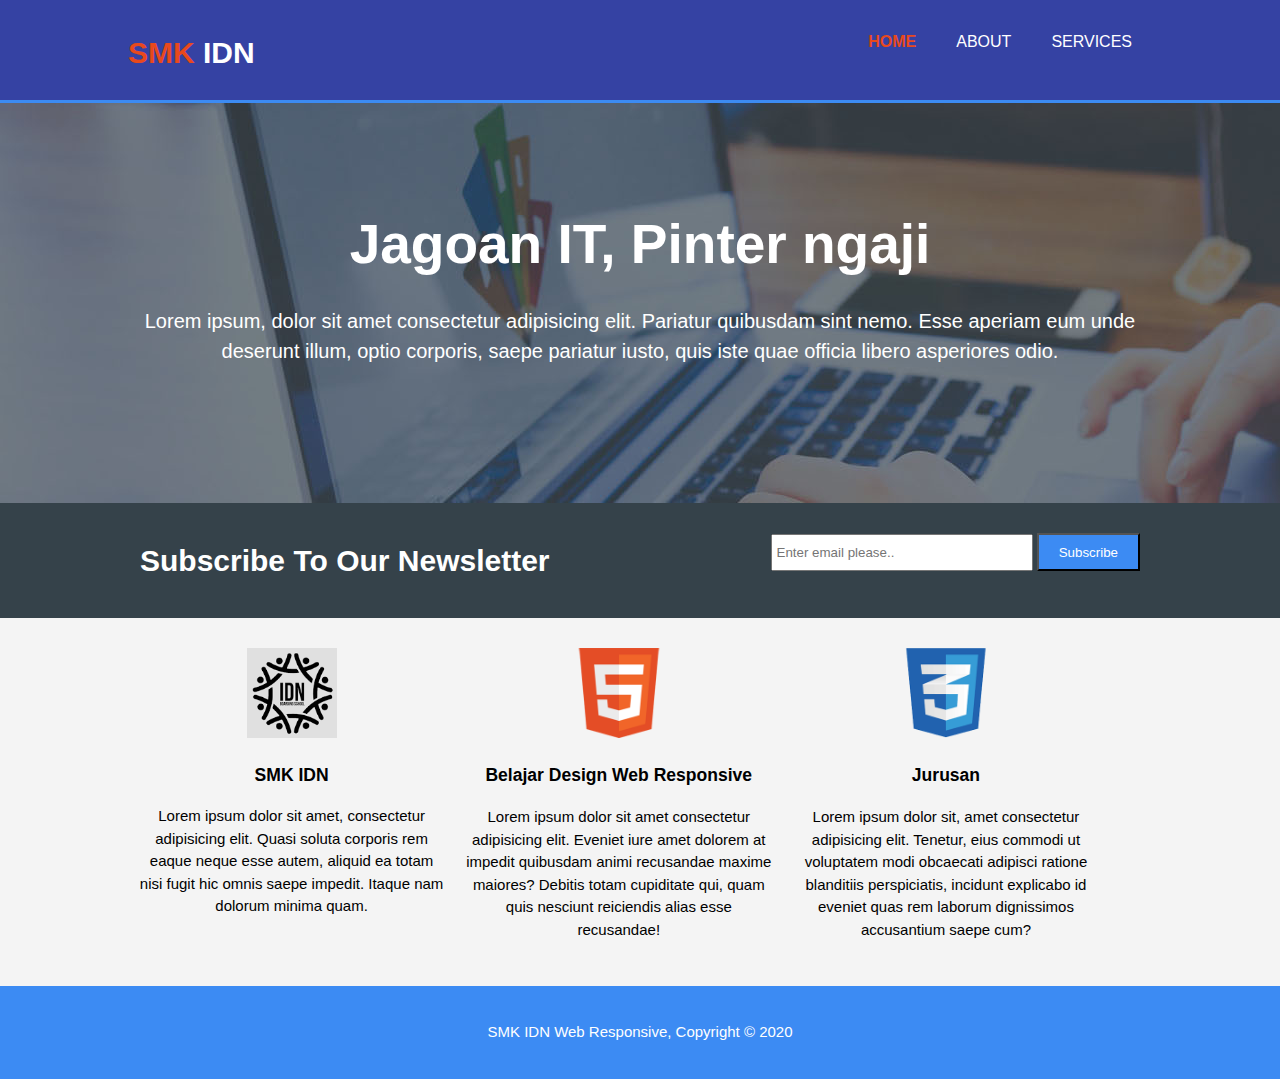
<file: Project_Web_responsive_akbar/index.html>
<!DOCTYPE html>
<html lang="en">
<head>
    <meta charset="UTF-8">
    <meta name="viewport" content="width=device-width, initial-scale=1.0">
    <meta name="description" content="Make a Responsive Website">
    <meta name="keywords" content="web design, webresponsive, SMK IDN responsive website">
    <meta name="author" content="Akbar">
    <title>Web Responsive | Welcome</title>
    <link rel="stylesheet" href="./css/style.css">
</head>
<body>
    <header>
        <div class="container">
            <div id="branding">
                <h1><span class="highlight">SMK</span> IDN</h1>
            </div>

            <nav>
                <ul>
                    <li class="current"><a href="index.html">Home</a></li>
                    <li><a href="about.html">About</a></li>
                    <li><a href="services.html">Services</a></li>
                </ul>
            </nav>
        </div>

    </header>

    <Section id="showcase">
        <div class="container">
             <h1>Jagoan IT, Pinter ngaji</h1>
            <p>Lorem ipsum, dolor sit amet consectetur adipisicing elit.
               Pariatur quibusdam sint nemo. Esse aperiam eum unde deserunt illum, optio corporis, saepe pariatur iusto, quis iste quae officia libero asperiores odio.
            </p> 
        </div>
    </Section>

    <section id="newsletter">
        <div class="container">
            <h1>Subscribe To Our Newsletter</h1>
            <form>
                <input type="email" placeholder="Enter email please..">
                <button type="submit" class="button_1">Subscribe</button>
            </form>
        </div>
    </section>

    <section id="boxes">
        <div class="container">
            <div class="box">
                <img src="./img/img_smkIDN.png">
                <h3>SMK IDN</h3>
                <p>Lorem ipsum dolor sit amet, consectetur adipisicing elit. Quasi soluta corporis rem eaque neque esse autem, aliquid ea totam nisi fugit hic omnis saepe impedit. Itaque nam dolorum minima quam.</p>
            </div>
            <div class="box">
                <img src="./img/img_logo_html.png">
                 <h3>Belajar Design Web Responsive</h3>
                 <p>Lorem ipsum dolor sit amet consectetur adipisicing elit. Eveniet iure amet dolorem at impedit quibusdam animi recusandae maxime maiores? Debitis totam cupiditate qui, quam quis nesciunt reiciendis alias esse recusandae!</p>
        </div>
        <div class="box">
            <img src="./img/img_logo_css.png">
             <h3>Jurusan</h3>
             <p>Lorem ipsum dolor sit, amet consectetur adipisicing elit. Tenetur, eius commodi ut voluptatem modi obcaecati adipisci ratione blanditiis perspiciatis, incidunt explicabo id eveniet quas rem laborum dignissimos accusantium saepe cum?</p>
         </div>
        </div>
    </section>

    <footer>
        <p>SMK IDN Web Responsive, Copyright &copy; 2020</p>
    </footer>
</body>
</html>
</file>
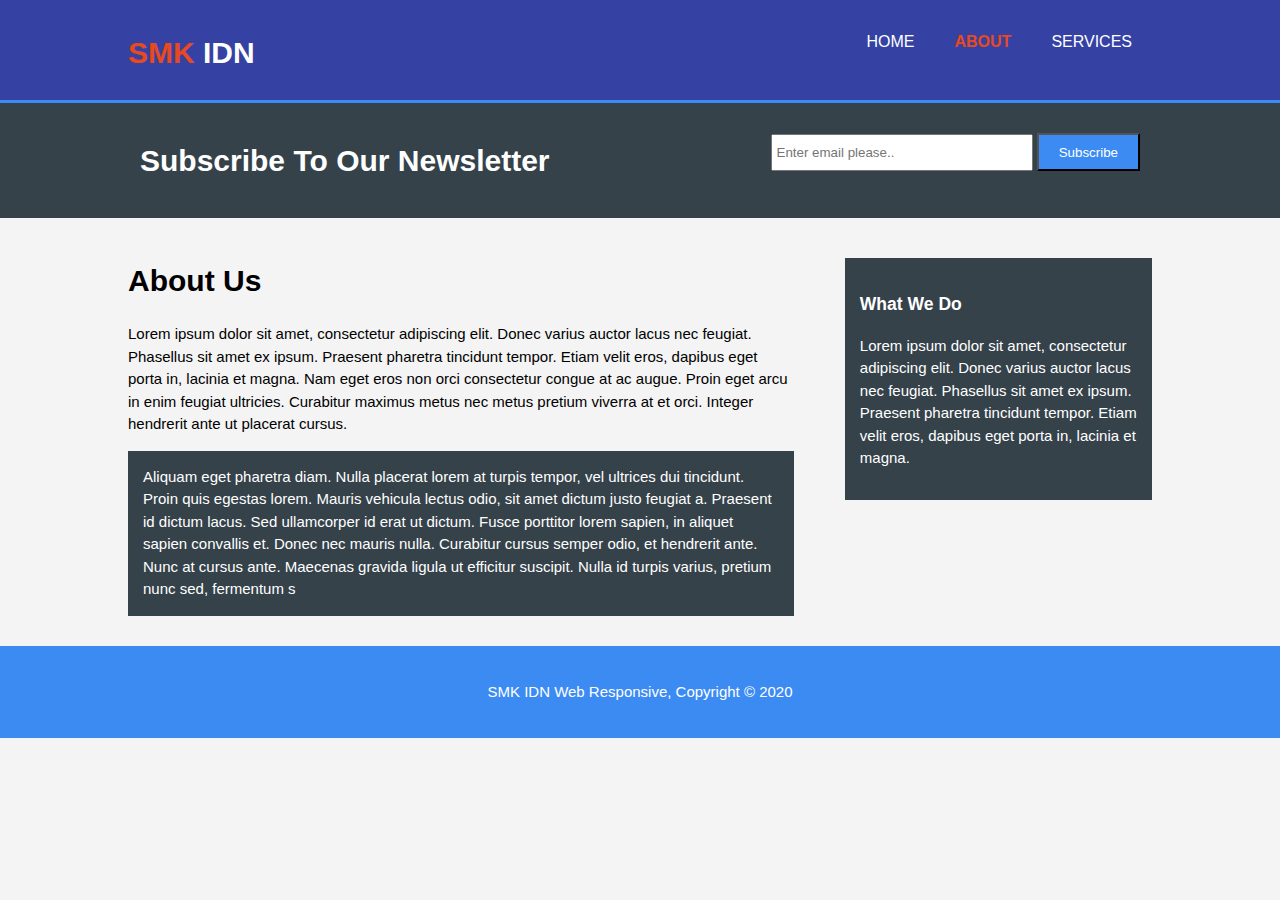
<file: Project_Web_responsive_akbar/about.html>
<!DOCTYPE html>
<html lang="en">
<head>
    <meta charset="UTF-8">
    <meta name="viewport" content="width=device-width, initial-scale=1.0">
    <meta name="description" content="Make a Responsive Website">
    <meta name="keywords" content="web design, webresponsive, SMK IDN responsive website">
    <meta name="author" content="Akbar">
    <title>Web Responsive | About</title>
    <link rel="stylesheet" href="./css/style.css">
</head>
<body>
    <header>
        <div class="container">
            <div id="branding">
                <h1><span class="highlight">SMK</span> IDN</h1>
            </div>

            <nav>
                <ul>
                    <li><a href="index.html">Home</a></li>
                    <li class="current"><a href="about.html">About</a></li>
                    <li><a href="services.html">Services</a></li>
                </ul>
            </nav>
        </div>

    </header>

    

    <section id="newsletter">
        <div class="container">
            <h1>Subscribe To Our Newsletter</h1>
            <form>
                <input type="email" placeholder="Enter email please..">
                <button type="submit" class="button_1">Subscribe</button>
            </form>
        </div>
    </section>

    <section id="boxes">
        <div class="container">
           <article id="main-col">
               <h1 class="page-title">About Us</h1>
               <p>
                 Lorem ipsum dolor sit amet, consectetur adipiscing elit. Donec varius auctor lacus nec feugiat. Phasellus sit amet ex ipsum. Praesent pharetra tincidunt tempor. Etiam velit eros, dapibus eget porta in, lacinia et magna. Nam eget eros non orci consectetur congue at ac augue. Proin eget arcu in enim feugiat ultricies. Curabitur maximus metus nec metus pretium viverra at et orci. Integer hendrerit ante ut placerat cursus.
              </p>
               <p class="dark">
                Aliquam eget pharetra diam. Nulla placerat lorem at turpis tempor, vel ultrices dui tincidunt. Proin quis egestas lorem. Mauris vehicula lectus odio, sit amet dictum justo feugiat a. Praesent id dictum lacus. Sed ullamcorper id erat ut dictum. Fusce porttitor lorem sapien, in aliquet sapien convallis et. Donec nec mauris nulla. Curabitur cursus semper odio, et hendrerit ante. Nunc at cursus ante. Maecenas gravida ligula ut efficitur suscipit. Nulla id turpis varius, pretium nunc sed, fermentum s
               </p>
           </article>

           <aside id="sidebar">
               <div class="dark">
               <h3>What We Do</h3>
               <p>
                Lorem ipsum dolor sit amet, consectetur adipiscing elit. Donec varius auctor lacus nec feugiat. Phasellus sit amet ex ipsum. Praesent pharetra tincidunt tempor. Etiam velit eros, dapibus eget porta in, lacinia et magna.
               </p>
              </div>
           </aside>
        </div>
    </section>

    <footer>
        <p>SMK IDN Web Responsive, Copyright &copy; 2020</p>
    </footer>

</body>
</html>
</file>
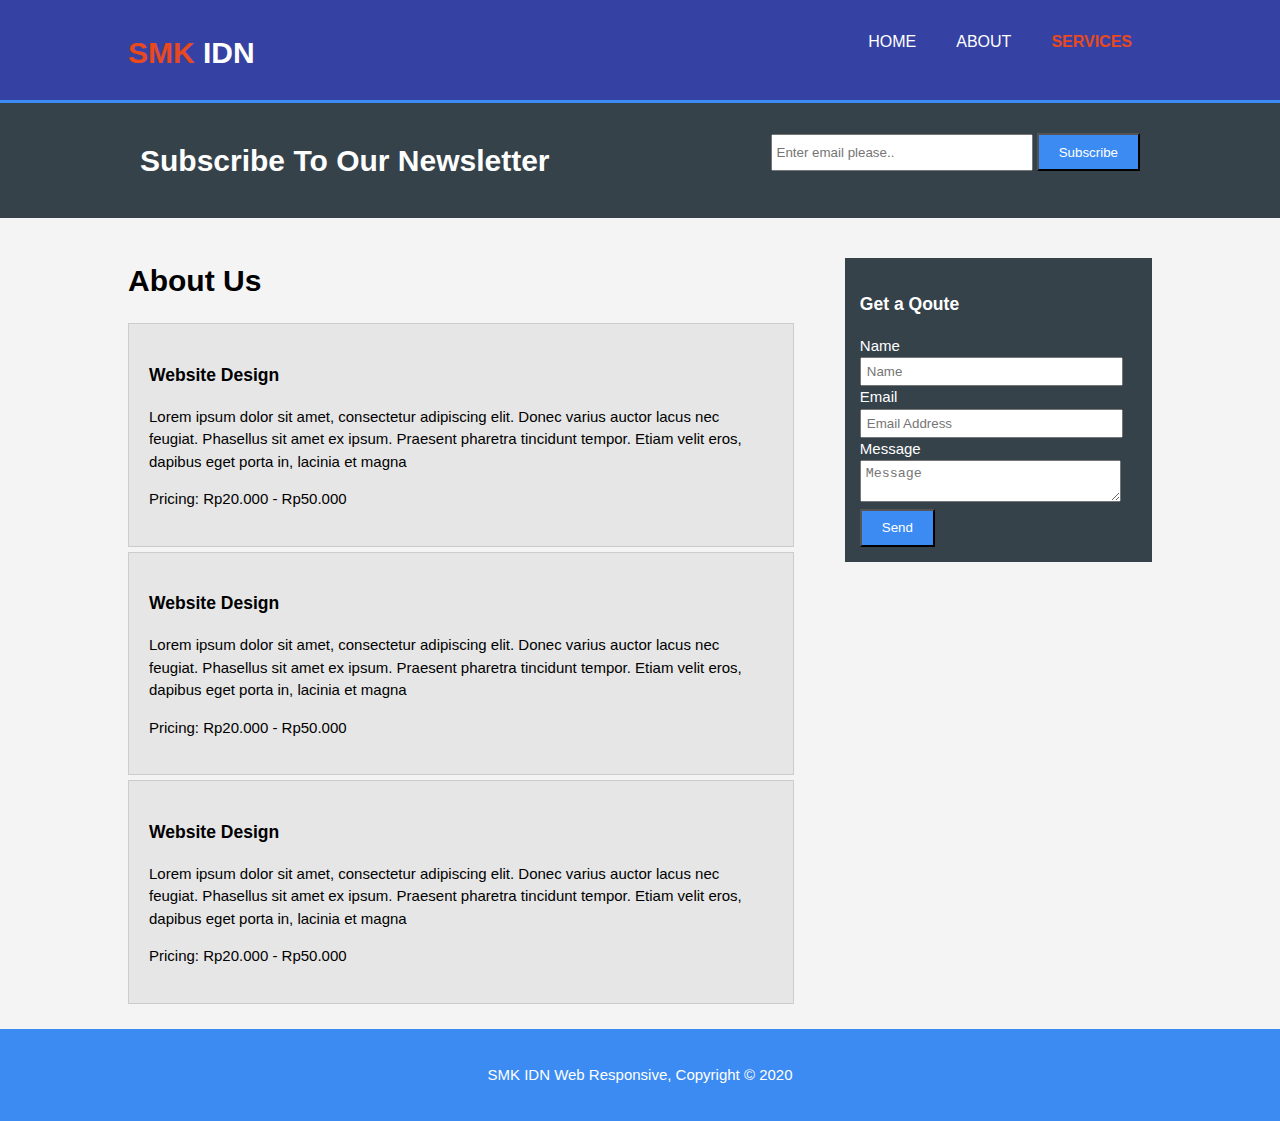
<file: Project_Web_responsive_akbar/services.html>
<!DOCTYPE html>
<html lang="en">
<head>
    <meta charset="UTF-8">
    <meta name="viewport" content="width=device-width, initial-scale=1.0">
    <meta name="description" content="Make a Responsive Website">
    <meta name="keywords" content="web design, webresponsive, SMK IDN responsive website">
    <meta name="author" content="Akbar">
    <title>Web Responsive | Services</title>
    <link rel="stylesheet" href="./css/style.css">
</head>
<body>
    <header>
        <div class="container">
            <div id="branding">
                <h1><span class="highlight">SMK</span> IDN</h1>
            </div>

            <nav>
                <ul>
                    <li><a href="index.html">Home</a></li>
                    <li><a href="about.html">About</a></li>
                    <li class="current"><a href="services.html">Services</a></li>
                </ul>
            </nav>
        </div>

    </header>

    

    <section id="newsletter">
        <div class="container">
            <h1>Subscribe To Our Newsletter</h1>
            <form>
                <input type="email" placeholder="Enter email please..">
                <button type="submit" class="button_1">Subscribe</button>
            </form>
        </div>
    </section>

    <section id="boxes">
        <div class="container">
           <article id="main-col">
               <h1 class="page-title">About Us</h1>
              <ul id="services">
                  <li>
                      <h3>Website Design</h3>
                      <p>Lorem ipsum dolor sit amet, consectetur adipiscing elit. Donec varius auctor lacus nec feugiat. Phasellus sit amet ex ipsum. Praesent pharetra tincidunt tempor. Etiam velit eros, dapibus eget porta in, lacinia et magna</p>
                      <p>Pricing: Rp20.000 - Rp50.000</p>
                  </li>

                  <li>
                    <h3>Website Design</h3>
                    <p>Lorem ipsum dolor sit amet, consectetur adipiscing elit. Donec varius auctor lacus nec feugiat. Phasellus sit amet ex ipsum. Praesent pharetra tincidunt tempor. Etiam velit eros, dapibus eget porta in, lacinia et magna</p>
                    <p>Pricing: Rp20.000 - Rp50.000</p>
                </li>

                <li>
                    <h3>Website Design</h3>
                    <p>Lorem ipsum dolor sit amet, consectetur adipiscing elit. Donec varius auctor lacus nec feugiat. Phasellus sit amet ex ipsum. Praesent pharetra tincidunt tempor. Etiam velit eros, dapibus eget porta in, lacinia et magna</p>
                    <p>Pricing: Rp20.000 - Rp50.000</p>
                </li>
              </ul>
           </article>

           <aside id="sidebar">
               <div class="dark">
               <h3>Get a Qoute</h3>
               <form class="quote">

                   <div>
                       <label>Name</label><br>
                       <input type="text" placeholder="Name">
                   </div>

                   <div>
                    <label>Email</label><br>
                    <input type="text" placeholder="Email Address">
                </div>

                <div>
                    <label>Message</label><br>
                    <textarea placeholder="Message"></textarea>
                </div>
                <button class="button_1" type="submit">Send</button>
               </form>
              </div>
           </aside>
        </div>
    </section>

    <footer>
        <p>SMK IDN Web Responsive, Copyright &copy; 2020</p>
    </footer>

</body>
</html>
</file>
<file: Project_Web_responsive_akbar/css/style.css>
body{
    font: 15px/1.5 Arial, Helvetica, sans-serif;
    padding: 0;
    margin:0;
    background-color: #f4f4f4;
}

/* global atau berlaku untuk semua kelas yang bernama container */
.container{
    width: 80%;
    margin: auto;
    overflow: hidden;
}

ul{
    margin: 0;
    padding: 0;
}

.button_1{
    height: 38px;
    background: #3c8bf3;z
    border: 0;
    padding-left: 20px;
    padding-right: 20px;
    color: #ffffff;
}

.dark{
    padding: 15px;
    background: #35424a;
    color: #ffffff;
    margin-top: 10px;
    margin-bottom: 10px;
}
/* Bagian Header */

header{
    background: #3542a3;
    color: #ffffff;
    padding-top: 30px;
    min-height: 70px;
    border-bottom: #3c8bf3 3px solid;
}

header a{
    color: #ffffff;
    text-decoration: none;
    text-transform: uppercase;
    font-size: 16px;
}

header ul{
    margin: 0;
    padding: 0;
}

header li{
    float: left;
    display: inline;
    padding: 0 20px 0 20px;
}

header #branding{
    float: left;
}

header #branding h1{
    margin: 0;
}

header nav{
    float: right;
}

header .highlight, header .current a{
    color: #e8491d;
    font-weight: bold;
}

header a:hover{
    color: #cccccc;
    font-weight: bold;
}

/* Bagian Showcase */

#showcase{
    min-height:400px;
    background: url('../img/img_showcase.jpg') 0 -400px;
    text-align: center;
    color: #ffffff;
  }

#showcase h1{
    margin-top: 100px;
    font-size:55px;
    margin-bottom:10px;
}

#showcase p{
    font-size: 20px;
}

/* Bagian news letter */

#newsletter{
    padding:15px;
    color: #ffffff;
    background: #35424a;
}

#newsletter h1{
    float: left;
}

#newsletter form{
    float: right;
    margin-top: 15px;
}

#newsletter input[type="email"]{
    padding: 4px;
    height: 25px;
    width: 250px;
}

/*Boxen*/

#boxes{
    margin-top: 20px;
}

#boxes .box{
    float: left;
    text-align: center;
    width: 30%;
    padding: 10px;
}

#boxes .box img{
    width: 90px;
}

/*Sidebar*/
aside#sidebar{
    float: right;
    width: 30%;
    margin-top: 10px;
}

/*Main-col*/
article#main-col{
    float: left;
    width: 65%;
}

/*Services8*/
ul#services li{
    list-style: none;
    padding: 20px;
    border: #cccccc solid 1px;
    margin-bottom: 5px;
    background: #e6e6e6;
}

aside#sidebar .quote input, aside#sidebar .quote textarea{
    width:90%;
    padding:5px;
}


footer{
    padding: 20px;
    margin-top: 20px;
    color: #ffffff;
    background-color: #3c8bf3;
    text-align: center;
}

/*Media Quries*/
@media(max-width: 768px){
    header #branding, 
    header nav,
    header nav li,
    #newsletter h1,
    #newsletter form,
    #boxes .box{
        float: none;
        text-align: center;
        width: 100%;
    }

    header{
        padding-bottom:20px;
    }

    #showcase h1{
        margin-top:40px;
    }


    #newsletter button, quote button{
        display:block;
        width:100%;
    }

    #newsletter form input[type="email"], .quote input, .quote textarea{
        width:100%;
        margin-bottom:5px;
    }
}
</file>
